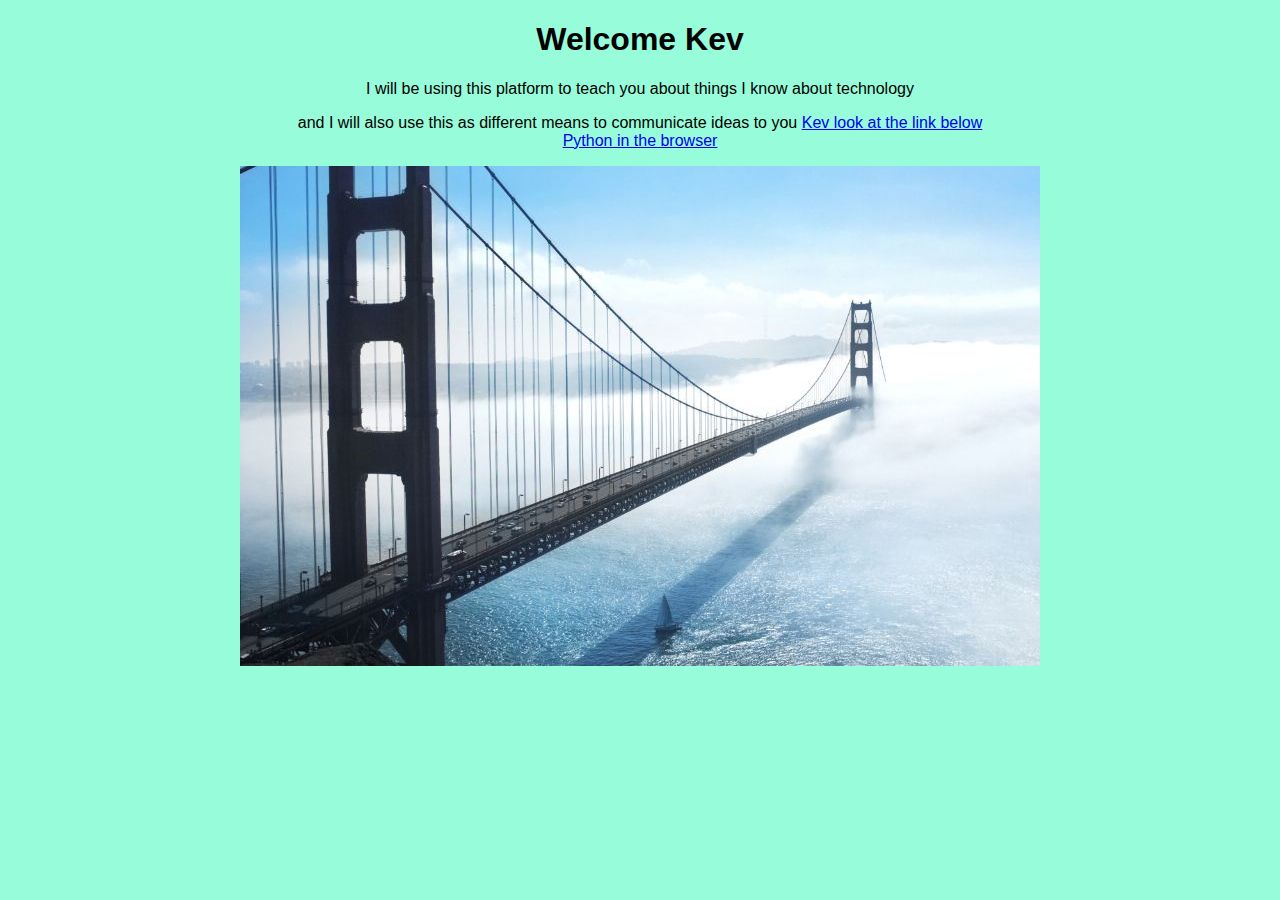
<file: index.html>
<!doctype html>
<html>
    <head>
        <meta charset="utf-8">
        <title>Learning and teaching</title>
        <link rel="stylesheet" href="css/style.css">
    </head>
    <body>
        <h1>Welcome Kev </h1>
        <p>I will be using this platform to teach you about things 
          I know about technology</p>
        <p>and I will also use this as different means to communicate ideas to you
        <a href="http://erider90.github.io/MvSpere.html">Kev look at the link below</a>
            <br />
        <a href="http://erider90.github.io/RockPaperS.html">Python in the browser</a>
        </p>
        <p><img src="img/bridge.jpg" alt="Checkout the Bridge"/></p>
    </body>
</html>
</file>
<file: css/style.css>
html {
  font-family: sans-serif;
  -ms-text-size-adjust: 100%;
  -webkit-text-size-adjust: 100%;
}

body {
  margin: 0;
}

article,
aside,
details,
figcaption,
figure,
footer,
header,
hgroup,
main,
menu,
nav,
section,
summary {
  display: block;
}

audio,
canvas,
progress,
video {
  display: inline-block;
  vertical-align: baseline;
}

audio:not([controls]) {
  display: none;
  height: 0;
}

[hidden],
template {
  display: none;
}

a {
  background-color: transparent;
}

a:active,
a:hover {
  outline: 0;
}

abbr[title] {
  border-bottom: 1px dotted;
}

b,
strong {
  font-weight: bold;
}

dfn {
  font-style: italic;
}

h1 {
  font-size: 2em;
  margin: 0.67em 0;
}

mark {
  background: #ff0;
  color: #000;
}

small {
  font-size: 80%;
}

sub,
sup {
  font-size: 75%;
  line-height: 0;
  position: relative;
  vertical-align: baseline;
}

sup {
  top: -0.5em;
}

sub {
  bottom: -0.25em;
}

img {
  border: 0;
}

svg:not(:root) {
  overflow: hidden;
}

figure {
  margin: 1em 40px;
}

hr {
  box-sizing: content-box;
  height: 0;
}

pre {
  overflow: auto;
}

code,
kbd,
pre,
samp {
  font-family: monospace, monospace;
  font-size: 1em;
}

button,
input,
optgroup,
select,
textarea {
  color: inherit;
  font: inherit;
  margin: 0;
}

button {
  overflow: visible;
}

button,
select {
  text-transform: none;
}

button,
html input[type="button"],
input[type="reset"],
input[type="submit"] {
  appearance: button;
  cursor: pointer;
}

button[disabled],
html input[disabled] {
  cursor: default;
}

button::-moz-focus-inner,
input::-moz-focus-inner {
  border: 0;
  padding: 0;
}

input {
  line-height: normal;
}

input[type="checkbox"],
input[type="radio"] {
  box-sizing: border-box;
  padding: 0;
}

input[type="number"]::-webkit-inner-spin-button,
input[type="number"]::-webkit-outer-spin-button {
  height: auto;
}

input[type="search"] {
  appearance: textfield;
  box-sizing: content-box;
}

input[type="search"]::-webkit-search-cancel-button,
input[type="search"]::-webkit-search-decoration {
  -webkit-appearance: none;
}

fieldset {
  border: 1px solid #c0c0c0;
  margin: 0 2px;
  padding: 0.35em 0.625em 0.75em;
}

legend {
  border: 0;
  padding: 0;
}

textarea {
  overflow: auto;
}

optgroup {
  font-weight: bold;
}

table {
  border-collapse: collapse;
  border-spacing: 0;
}

td,
th {
  padding: 0;
}

body {
  background: #97fcd9;
}

body h1,
body p {
  text-align: center;
}
</file>
